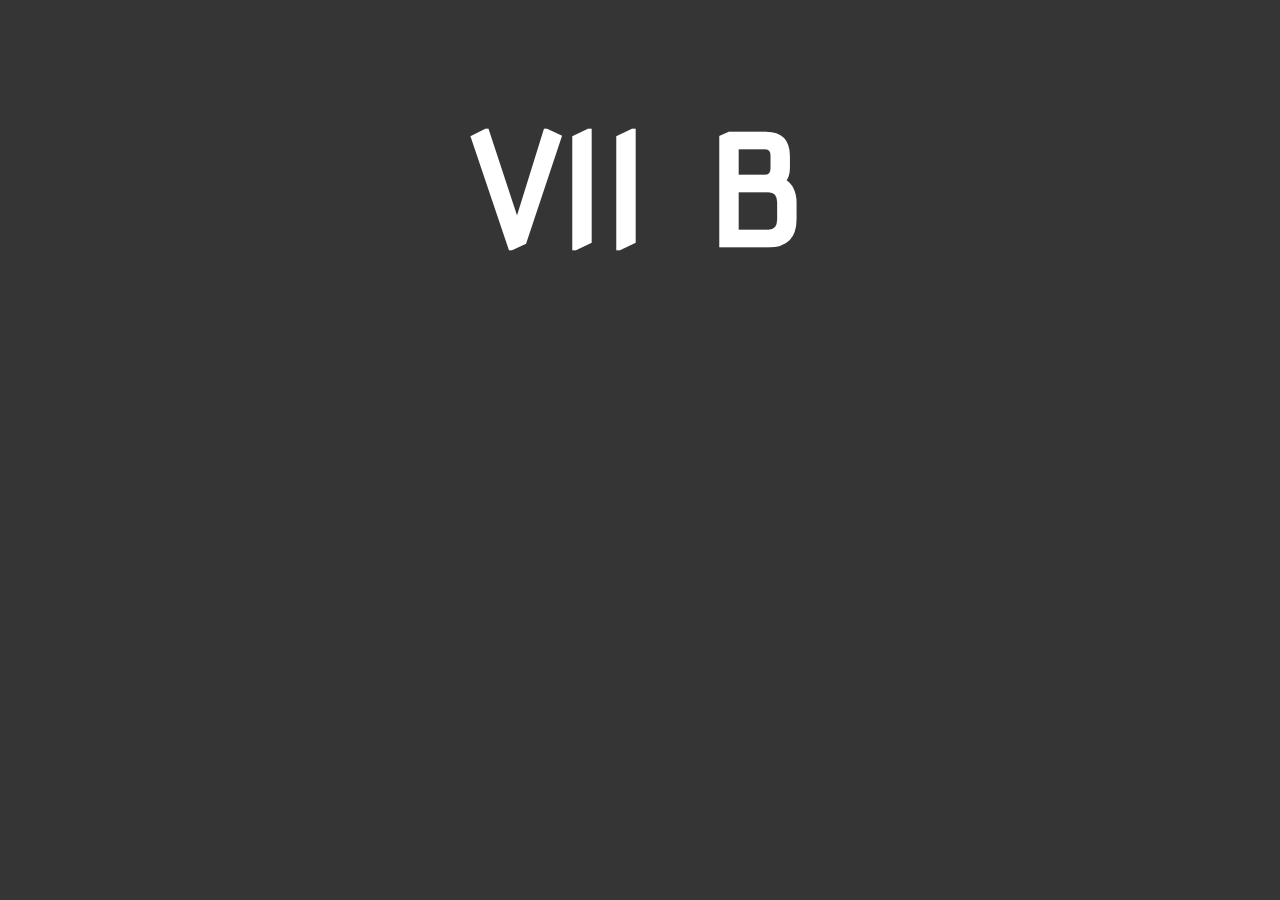
<file: index.html>
<!DOCTYPE html>
<html lang="in">
<head>
    <meta charset="UTF-8">
    <meta name="viewport" content="width=device-width, initial-scale=1.0">
    <meta http-equiv="refresh" content="5;url=home.html">
    <link rel="preconnect" href="https://fonts.googleapis.com">
    <link rel="preconnect" href="https://fonts.gstatic.com" crossorigin>
    <link href="https://fonts.googleapis.com/css2?family=Delicious+Handrawn&family=Kanit&family=Nova+Square&family=Pacifico&family=Ubuntu&display=swap" rel="stylesheet">
    <title>Awalan</title>
</head>
<body style="background: #353535;">
    <h1 style="text-align: center; color: #fff; font-size: 150px; font-family: 'Nova Square', sans-serif;">VII B</h1>
</body>
</html>
</file>
